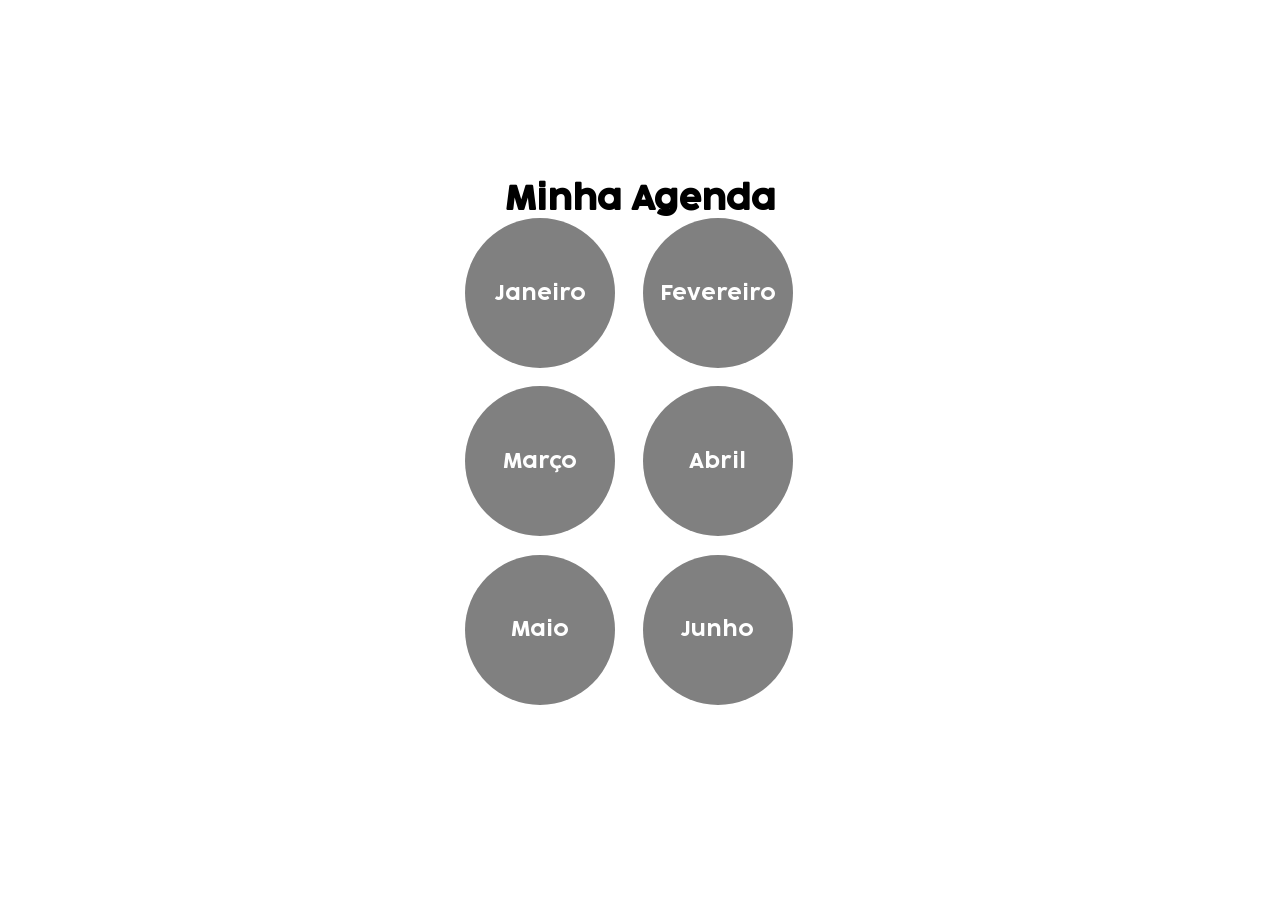
<file: index.html>
<!DOCTYPE html>
<html lang="pt-br">
<head>
    <meta charset="UTF-8">
    <meta name="viewport" content="width=device-width, initial-scale=1.0">
    <title>Agenda</title>
    <link rel="stylesheet" href="style.css">
    <script src="script.js" defer></script>
</head>
<body>

    <h1>Minha Agenda</h1>
    <div id="semestre1">
        <button class="meses" id="m1">Janeiro</button>
        <button class="meses" id="m2">Fevereiro</button>
        <button class="meses" id="m3">Março</button>
        <button class="meses" id="m4">Abril</button>
        <button class="meses" id="m5">Maio</button>
        <button class="meses" id="m6">Junho</button>
    </div>
    
</body>
</html>
</file>
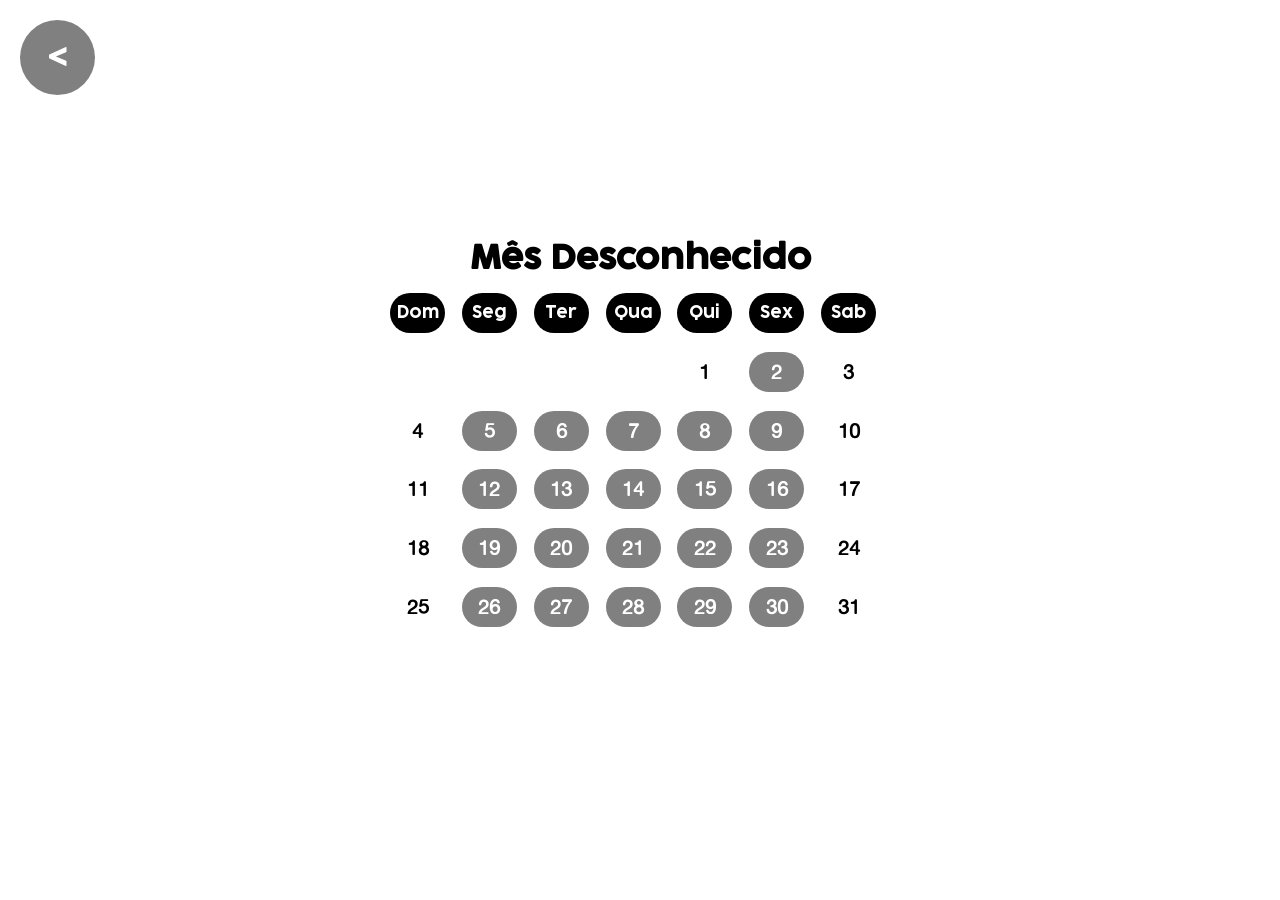
<file: mes.html>
<!DOCTYPE html>
<html lang="pt-br">
<head>
    <meta charset="UTF-8">
    <meta name="viewport" content="width=device-width, initial-scale=1.0">
    <title>Agenda</title>
    <script src="script.js" defer></script>
    <link rel="stylesheet" href="style.css">
</head>
<body>
    <button id="botaoVoltar"><</button>
    <div id="containerCalendario">
        <h1 id="mesTitulo"></h1>
        <ul id="calendario">
            <li class="diaSemana">Dom</li>
            <li class="diaSemana">Seg</li>
            <li class="diaSemana">Ter</li>
            <li class="diaSemana">Qua</li>
            <li class="diaSemana">Qui</li>
            <li class="diaSemana">Sex</li>
            <li class="diaSemana">Sab</li>
        </ul>    
    </div>
    <div id="tooltip"></div>
    <div id="horario">
        <h1 id="diaHorario"></h1>
        <button id="horarioFechar">x</button>
        <div id="divHorarios">
            <div id="divContainerAgendas">
            </div>
            <ul id="ulListaHorarios">
            </ul>
        </div>
        <button id="adicionarHorario">+</button>
    </div>
        <div style="display: flex; justify-content: center; align-items: center;">
            <div id="containerInfo">
                <h1>Marcar horário</h1>
                <label for="tituloAgendamento">Nome:</label>
                <div>
                    <input type="text" name="tituloAgendamento" id="inputTituloAgendamento">
                </div>
                <label for="horario">Horario:</label>
                <div style="display: flex; flex-wrap: wrap; width: 100%; justify-content: space-around;">
                    <input type="text" class="inputHorario" name="inputHorario1" id="inputHorario1">
                    <input type="text" class="inputHorario" name="inputHorario2" id="inputHorario2">
                </div>
                <div>
                    <label for="colorPicker">Cor:</label>
                    <input type="color" id="inputColorPick">
                </div>
                <div>
                    <button class="buttonAgendar" id="buttonAgendar">Agendar</button>
                    <button class="buttonAgendar" id="buttonCancelarAgendamento">Cancelar</button>
                </div>
            </div>
        </div>
    
</body>
</html>
</file>
<file: style.css>
@font-face {
    font-family: "Cocogoose";
    src: url("assets/fonts/Cocogoose-Pro-Darkmode-trial.ttf");
}

@font-face {
    font-family: "AlteHaas";
    src: url("assets/fonts/AlteHaasGroteskRegular.ttf");
}

html, body{
    height: 100%;
    width: 100%;
    margin: 0;
    font-family: "Cocogoose";
}

body{
    display: flex;
    flex-direction: column;
    justify-content: center;
    align-items: center;
}

h1{
    margin: 0;
}

button{
    color: white;
    font-family: "Cocogoose";
    font-size: 20px;
    border-radius: 150px;
    border: none;
    background-color: grey;
    width: 150px;
    height: 150px;
    transition: all 0.1s ease-in-out;
}

button:hover{
    cursor: pointer;
    transform: scale(1.1);
    transition: all 0.1s ease-in-out;
}

input{
    border-radius: 25px;
    border: none;
    text-align: center;
    width: 100%;
    height: 30px;
}

input:active{
    border: none;
}

li {
    user-select: none;
    display: flex;
    cursor: pointer;
    height: 40px;
    width: 55px;
    align-items: center;
    justify-content: center;
    text-align: center;
}

#semestre1{
    display: grid;
    grid-template-columns: repeat(2, 1fr);
    grid-template-rows: repeat(3, 1fr);
    gap: 5px;

    width: 350px;
    height: 500px;
}

#calendario{
    padding: 0px;
    display: grid;
    list-style-type: none;
    grid-template-columns: repeat(7, 1fr);
    grid-template-rows: 1fr, 1fr;
    width: 500px;
    height: 350px;
    gap: 3px;
}

#containerCalendario{
    display: flex;
    align-items: center;
    flex-direction: column;
    width: 100%;
}

.diaSemana{
    text-align: center;
    color: white;
    background-color: black;
    border-radius: 25px;
    cursor: auto;
}


.dia{
    font-family: "AlteHaas";
    color: white;
    user-select: none;
    text-align: center;
    font-size: 20px;
    font-weight: bold;
    background-color: grey;
    border-radius: 25px;
    transition: all 0.2s ease-in-out;
}

.folga{
    color: black;
    background-color: white;
}

.dia:hover{
    transition: all 0.2s ease;
    font-weight: bolder;
    cursor: pointer;
    font-size: 30px;
    font-style: bold;
}

.agendas{
    margin: 0px;
    margin-left: 20px;
    background-color: grey;
    border-radius: 5px;
    height: 59px;
    width: 100%;
}


#divContainerAgendas{
    position: absolute;
    height: 100%;
    width: 100%;
    display: flex;
    flex-wrap: wrap;
    padding-right: 10px;
    gap: 5px;
}

#tooltip{
    font-family: "AlteHaas";
    font-weight: bolder;
    display: none; 
    position: absolute; 
    background: #333; 
    color: #fff; 
    padding: 5px 10px; 
    border-radius: 4px; 
    pointer-events: none; 
    z-index: 1000;
}

#botaoVoltar{
    position: fixed;
    font-size: 35px;
    height: 75px;
    width: 75px;

    top: 20px;
    left: 20px;
    transition: all 0.1s ease-in-out;
}

#horarioFechar{
    position: absolute;
    height: 40px;
    width: 40px;
    top: 20px;
    right: 20px;
}

#horario{
    font-family: "AlteHaas";
    font-weight: bolder;
    display: none;
    grid-template-rows: auto 1fr auto;
    align-content: start;
    position: absolute; 
    height: auto;
    width: 300px;
    background: #333; 
    color: #fff; 
    padding: 5px 15px; 
    border-radius: 25px; 
    z-index: 1000;
}

#horario h1{
    margin: 0px;
    margin-top: 14px;
}

#containerAgendas{
    position: absolute;
    z-index: 2;
    height: 1440px;
    width: 100%;
}

.blocosAgendamentos{
    display: flex;
    align-items: end;
    position: absolute;
    text-align: center;
    background-color: rgba(0, 214, 214, 0.5);
    border-radius: 5px;
    margin-left: 60px;
    height: 60px;
    width: 225px;
}

#ulListaHorarios{
    display: flex;
    flex-wrap: wrap;
    margin: 0px;
    padding: 0px;
    border-radius: 25px;
    width: 100%;
    height: 1440px;
    background-color: none;
    z-index: 1;
}

#divHorarios{
    display: block;
    position: relative;
    padding: 0px;
    margin-top: 10px;
    margin-bottom: 10px;
    width: 100%;
    height: 600px;
    overflow-y: scroll;
    overflow-x: hidden;
}

.itemHorario{
    display: flex; 
    height: 1px;
    width: 100%;
    font-family: "AlteHaas";
    justify-content: left;
    align-items: start;
    color: white;
    margin: 0;
    padding: 0px;
    cursor: auto;
}

.itemHorario label{
    margin-left: 5px
}

.horarioOcupado{
    display: flex;
    padding-left: 15px;
    background-color: #333;
    color: white;
}

#divTitulosAgendados{
    display: flex;
    flex-direction: column;
    margin-left: 3px;
    width: 100%;
    text-align: left;
}

#adicionarHorario{
    margin-top: 10px;
    margin-bottom: 13px;
    height: 50px;
    width: 100%;
    display: flex;
    align-items: center;
    justify-content: center;
}

.inputHorario{
    width: 110px;
    height: 30px;
}

#containerInfo{
    display: none;
    position: absolute;
    gap: 10px;
    top: 30%;
    z-index: 9999;
    background-color: grey;
    border-radius: 25px;
    flex-direction: column;
    padding: 10px;
    height: 350px;
    width: 250px;
}

.buttonAgendar{
    background-color: dimgrey;
    height: 60px;
    width: 122px;
}

.inputError{
    border: 3px solid red;
}

.spanAgendamentoTitulo{
    position: absolute;
    z-index: 9999;
    margin-left: 3px;
    font-weight: normal;
}
</file>
